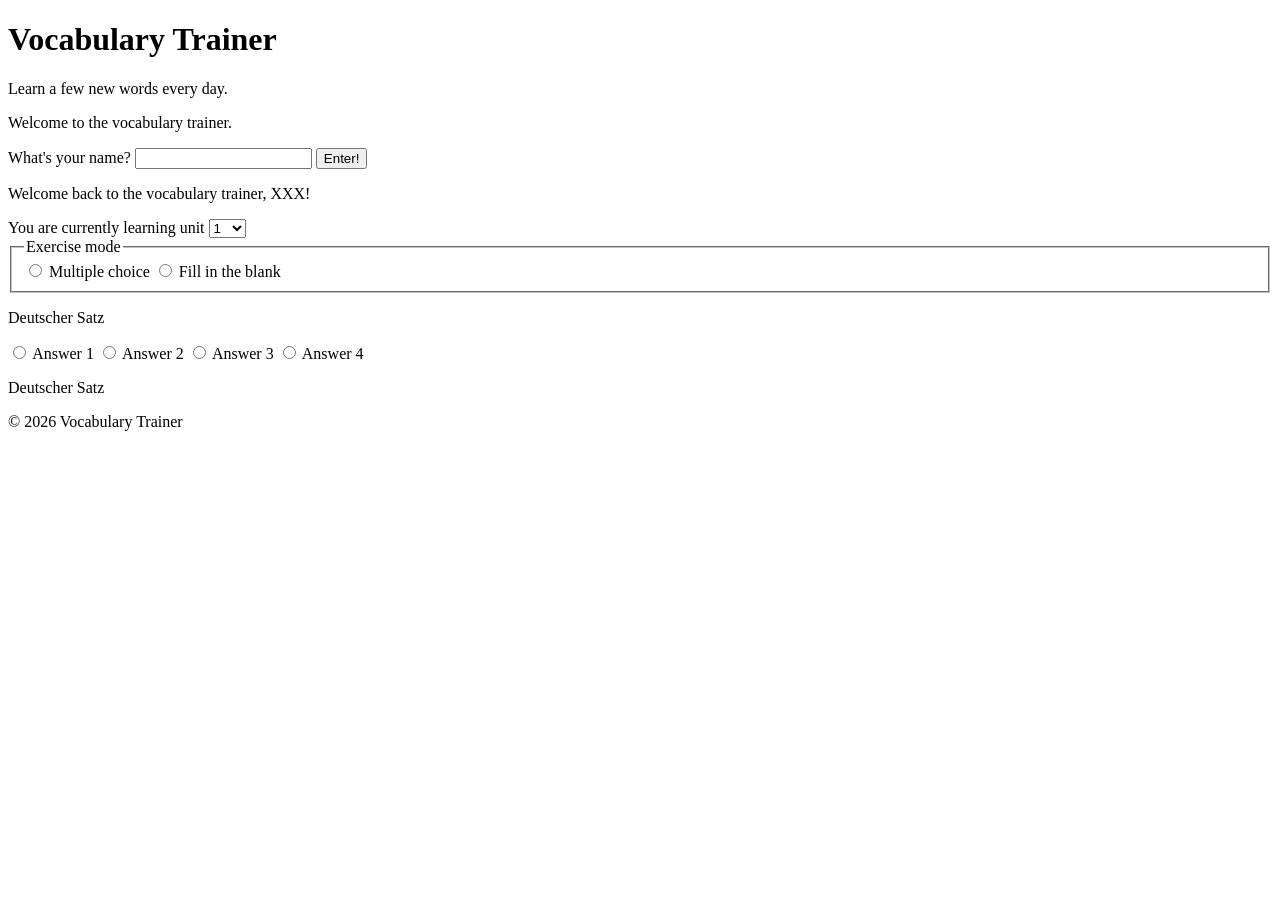
<file: index.html>
<!-- Declare that this is a html page -->
<!DOCTYPE html>
<!-- Add the page language -->
<html lang="en">

    <head>
        <!-- Declare the character encoding so non ASCII characters are displayed correctly -->
        <meta charset="UTF-8">
        <!-- Tell the browser that the page should be opened for the entire device width, and not zoomed in or out initially -->
        <meta name="viewport" content="width=device-width, initial-scale=1.0">

        <title>Vocabulary Trainer</title>

    </head>

    <body>
        <header>
            <h1>Vocabulary Trainer</h1>
            <p>Learn a few new words every day.</p>
        </header>

        <main>
            <!-- Show greeting when a user is new -->
            <section id="greeting-first">
                <form>
                    <p>Welcome to the vocabulary trainer.</p>
                    <label for="user-name">What's your name?</label>
                    <input id="user-name" type="text" />
                    <button type="submit" id="user-name-submit">Enter!</button>
                </form>
            </section>

            <!-- Show greeting when a user is returning -->
            <section id="greeting-returning">
                    <p id="msg-returning-user">Welcome back to the vocabulary trainer, XXX!</p>
            </section>

            <!-- Select the unit/lesson -->
            <!-- As I use JS to evaluate, I do not need a "name" attribute. -->  
            <section>
                <label for="unit-selector">You are currently learning unit</label>

                <select id="unit-selector">
                    <option value="1">1</option>
                    <option value="2">2</option>
                    <option value="3">3</option>
                    <option value="4">4</option>
                    <option value="5">5</option>
                    <option value="6">6</option>
                    <option value="7">7</option>
                    <option value="8">8</option>
                    <option value="9">9</option>
                    <option value="10">10</option>
                    <option value="11">11</option>
                    <option value="12">12</option>
                    <option value="13">13</option>
                </select>
            </section>

            <!-- Select the learning method -->
            <section>
                <fieldset>
                    <legend>Exercise mode</legend>

                    <!-- Input is a void element, so I always need to put a label. -->  
                    <!-- The name attributes tells the browser which options belong
                      to the set that only one element can be selected from. -->   
                    <input type="radio" name="mode" id="multiple-choice" value="multiple-choice" />
                    <label for="multiple-choice">Multiple choice</label>

                    <input type="radio" name="mode" id="fill-in-the-blank" value="fill-in-the-blank" />
                    <label for="fill-in-the-blank">Fill in the blank</label>
                </fieldset>
            </section>
            
            <!-- Multiple Choice -->
            <section>
                <p>Deutscher Satz</p>
                <form>
                    <input type="radio" name="m-answer" id="m-answer-1" value="m-answer-1" />
                    <label for="m-answer-1">Answer 1</label>

                    <input type="radio" name="m-answer" id="m-answer-2" value="m-answer-2" />
                    <label for="m-answer-2">Answer 2</label>
                    
                    <input type="radio" name="m-answer" id="m-answer-3" value="m-answer-3" />
                    <label for="m-answer-3">Answer 3</label>
                    
                    <input type="radio" name="m-answer" id="m-answer-4" value="m-answer-4" />
                    <label for="m-answer-4">Answer 4</label>
                    
                    
                </form>
                
            </section>
            
            <!-- Fill in the blank -->
            <section>
                <p>Deutscher Satz</p>

                
            </section>


        </main>

        <footer>
            <p>&copy; 2026 Vocabulary Trainer</p>
        </footer>

    </body>

</html>
</file>
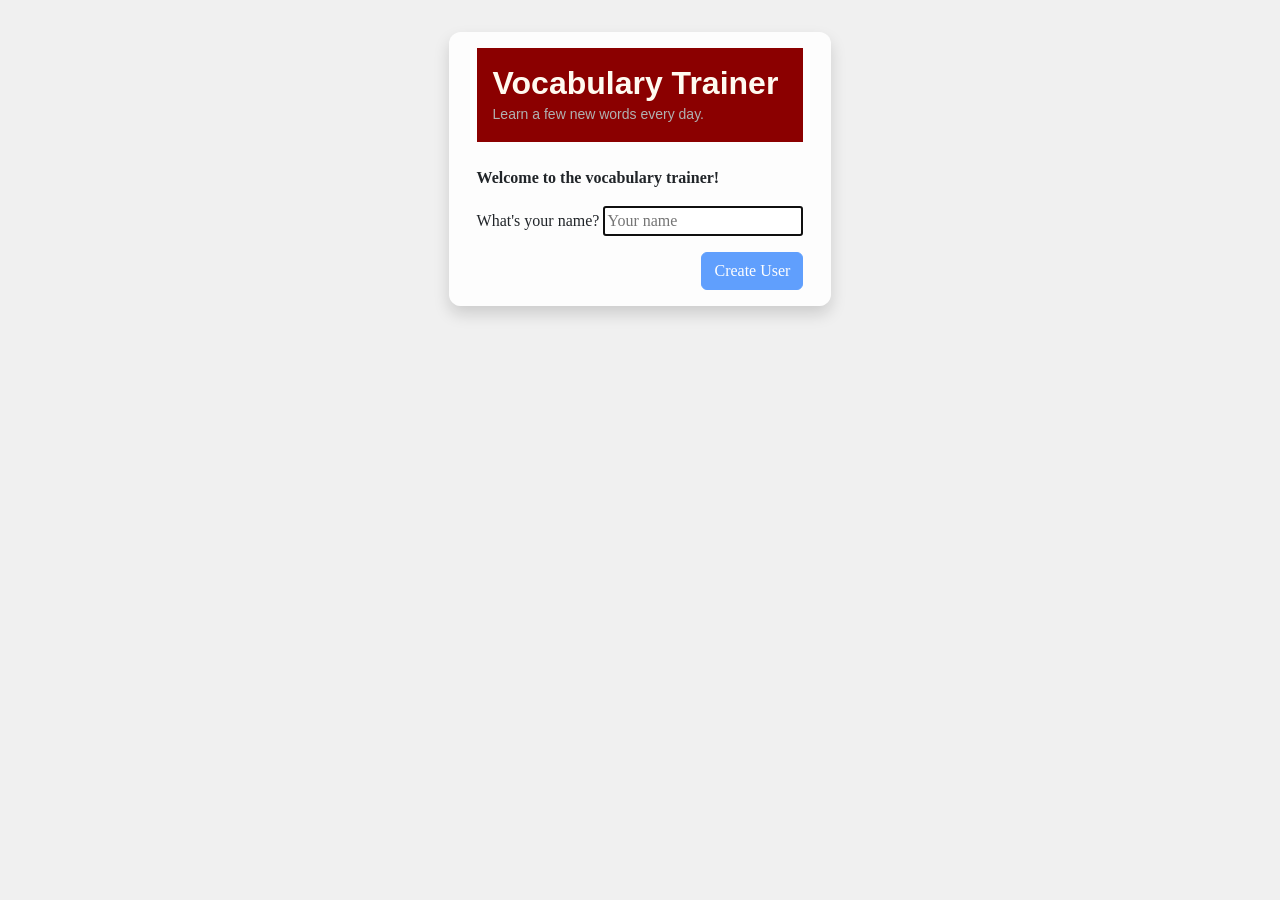
<file: Assessment/index.html>
<!-- Declare that this is a html page -->
<!DOCTYPE html>
<!-- Add the page language -->
<html lang="en">
    <head>
        <!-- Declare the character encoding so non ASCII characters are displayed correctly -->
        <meta charset="UTF-8">
        <!-- Tell the browser that the page should be opened for the entire device width, and not zoomed in or out initially -->
        <meta name="viewport" content="width=device-width, initial-scale=1.0">

        <!-- Bootstrap css and js -->
        <link rel="stylesheet" href="https://cdn.jsdelivr.net/npm/bootstrap@5.3.8/dist/css/bootstrap.min.css">
        <!-- load icons, cf. https://icons.getbootstrap.com -->
        <link rel="stylesheet" href="https://cdn.jsdelivr.net/npm/bootstrap-icons@1.13.1/font/bootstrap-icons.min.css">
        <script src="https://cdn.jsdelivr.net/npm/bootstrap@5.3.8/dist/js/bootstrap.bundle.min.js"></script>

        <!-- My own stylesheet, I use fake versioning to force reload when I make changes by changing the url  -->
        <link rel="stylesheet" href="style.css?v7">

        <!-- jQuery from Google CDN  -->
        <script src="https://ajax.googleapis.com/ajax/libs/jquery/3.7.1/jquery.min.js"></script>

        <!-- My own script, deferred to only execute once the HTML DOM is loaded -->
        <script src="script.js" defer></script>

        <link rel="icon" href="data:image/svg+xml,<svg xmlns=%22http://www.w3.org/2000/svg%22 viewBox=%220 0 100 100%22><text y=%22.9em%22 font-size=%2290%22>📚</text></svg>">

        <title>Vocabulary Trainer</title>


    </head>

    <body>
        <!-- The app background holds the images pulled from wikimedia and the credits. Only displayed on desktop.-->
        <div id="app-background-panel">

            <!-- This is the actual app container. It's width is kept at max 30rem to give a compact user friedly appearance. -->
            <div class="container mt-0">

                <header class="mb-4 p-3 text-light">
                    <h1 class="fs-2 fw-bold m-0">Vocabulary Trainer</h1>
                    <small>Learn a few new words every day.</small>  
                </header>

                <section id="user-area" class="mb-3">
                    <!-- known OR new user -->
                    <div id="new-user">
                        <form id="new-user-form">
                            <p class="fw-semibold">Welcome to the vocabulary trainer!</p>
                            <label>What's your name?
                                <input id="user-name" type="text" required placeholder="Your name" />
                            </label>
                        </form>
                    </div>

                    <div id="known-user">
                        <p class="fw-semibold" id="msg-returning-user">
                            Welcome back to the vocabulary trainer, XXX!
                        </p>
                    </div>

                </section>

                <main>
                    <!-- The settings area lets users select unit and exercise mode. 
                        They are not in a form, because they are not submission data, but rather just setting parameters. -->
                    <section id="settings-area">
                        <!-- unit selector AND mode selector -->
                        <div id="unit-selector">

                            <label for="unit">
                                You are currently learning unit
                            </label>

                            <select id="unit">
                                <option value="1">1</option>
                                <option value="2">2</option>
                            </select>
                        </div>

                        <div id="mode-selector">
                            <fieldset class="border rounded p-3 my-2">
                                <legend class="small fst-italic text-secondary">Select an exercise mode</legend>

                                <!-- Input is a void element, so I always need to put a label. -->  
                                <!-- The name attributes tells the browser which options belong
                                to the set that only one element can be selected from. -->   
                                <div class="d-flex gap-3 align-items-center">
                                    <label class="form-check d-flex align-items-center gap-2">
                                        <input class="form-check-input mt-0" type="radio" name="mode" value="multiple-choice" />
                                        <span class="form-check-label">Multiple choice</span>
                                    </label>
                                    
                                    <label class="form-check d-flex align-items-center gap-2">
                                        <input class="form-check-input mt-0" type="radio" name="mode"  value="fill-in-the-blank" />
                                        <span class="form-check-label">Fill in the blank</span>
                                    </label>
                                </div>
                            </fieldset>
                        </div>

                    </section>

                    <section id="exercise-area" class="mt-4">

                        <p id="instruction" class="fst-italic text-secondary" ></p>

                        <p id="source-text" class="learning-content" ></p>

                        <!-- multiple choice OR fill blank -->
                        <div id="multiple-choice" class="learning-content" >
                            <form>
                                <fieldset>
                                    <div id="mc-answers"  class="d-flex flex-column gap-2  border rounded p-2" >
                                        <!-- answers added by jQuery -->
                                    </div>
                                </fieldset>
                            </form>
                        </div>

                        <div id="fill-blank" >
                            <form>
                                <div class="d-flex flex-wrap align-items-center gap-2">
                                    <p class="mb-0 learning-content">
                                        <span id="fb-before">ich</span>
                                        <input type="text" id="fb-answer" aria-label="Missing word" class="mx-2">
                                        <span id="fb-after">gestern nach Hause gegangen. Und ich muss das auch ein bisschen länger machen.</span>
                                    </p>
                                    <!-- button to listen for the sentence to help the user. -->
                                    <button type="button" id="fb-listen" class="btn btn-secondary  ms-auto d-inline-flex align-items-center gap-2"><i class="bi bi-volume-up fs-5"></i> Listen</button>
                                </div>
                            </form>

                        </div>
                    </section>

                    <section id="feedback-area" class="mt-4">

                        <!-- feedback; for screen readers: Don't interrupt other announcements, when content changes -->
                        <p id="feedback-message" aria-live="polite" ></p>

                    </section>

                    <div id="action-area" class="d-flex justify-content-end">
                        <!-- create new user / submit answer / next question: button used for all actions -->
                        <!-- use display:flex and justify content to the end via bootstrap to move the button to the right-->
                        <button type="button" id="action-button" class="btn btn-primary">
                            <!-- generic bootstrap button styling -->
                            Create User
                        </button>
                    </div>
                </main>

            </div>

            
        </div>
        <div id="image-info">
                <span id="image-search-term"></span>
                · Image: Wikimedia Commons
        </div>

    </body>
</html>
</file>
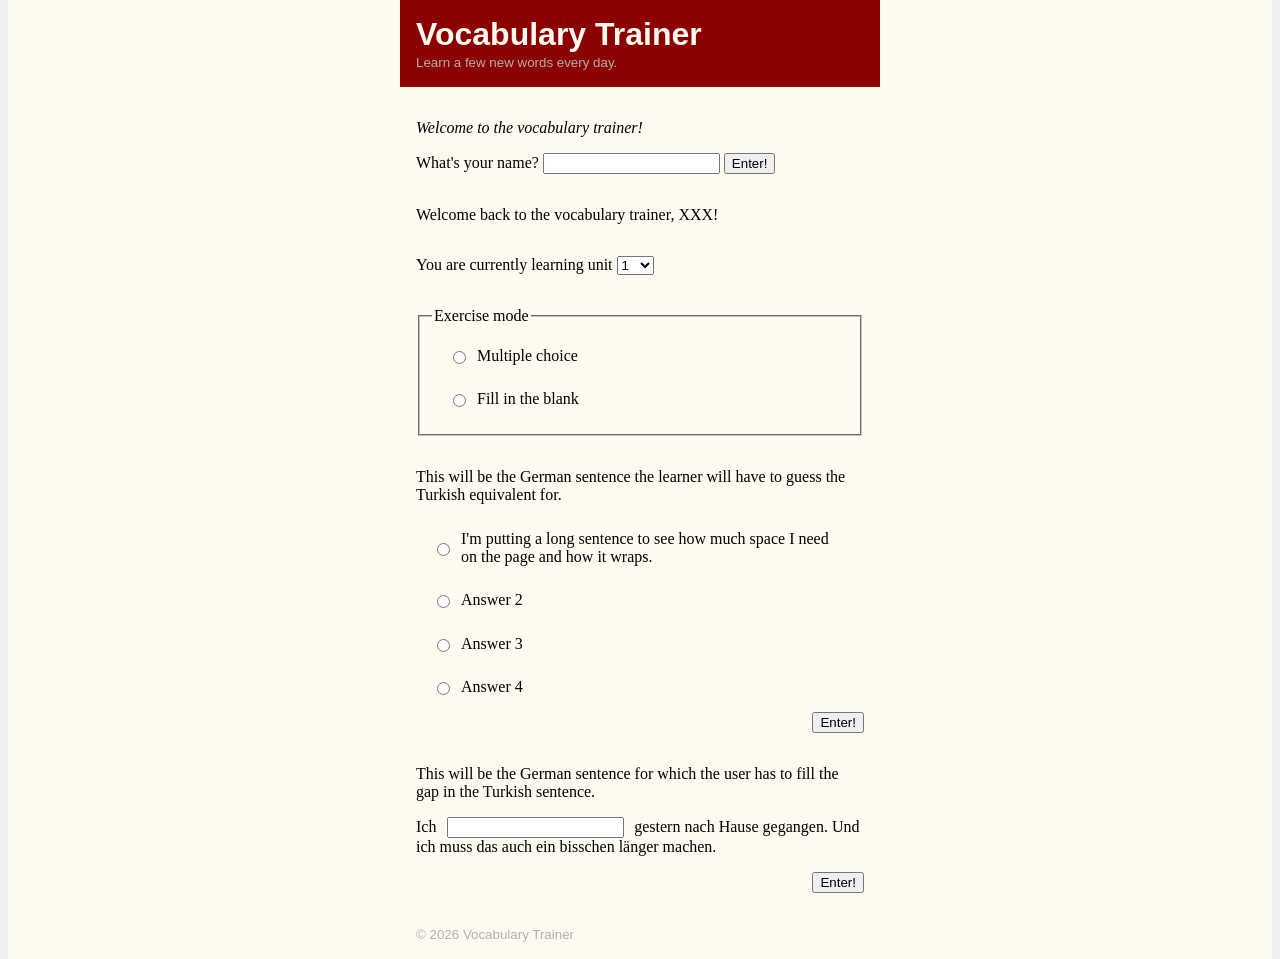
<file: week3/index.html>
<!-- Declare that this is a html page -->
<!DOCTYPE html>
<!-- Add the page language -->
<html lang="en">

    <head>
        <!-- Declare the character encoding so non ASCII characters are displayed correctly -->
        <meta charset="UTF-8">
        <!-- Tell the browser that the page should be opened for the entire device width, and not zoomed in or out initially -->
        <meta name="viewport" content="width=device-width, initial-scale=1.0">

        <title>Vocabulary Trainer</title>

        <!-- External stylesheet -->
        <link rel="stylesheet" href="style.css">

    </head>

    <body>
        <header>
            <div id="header-content">
                    <h1>Vocabulary Trainer</h1>
                    <small>Learn a few new words every day.</small>  
            </div>
        </header>

        <main>
            <!-- Show greeting when a user is new -->
            <section id="greeting-first">
                <form>
                    <p class="welcome">Welcome to the vocabulary trainer!</p>
                    <label class="ask_name">What's your name?
                        <input id="user-name" type="text" />
                    </label>
                    <button type="submit" id="user-name-submit">Enter!</button>
                </form>
            </section>

            <!-- Show greeting when a user is returning -->
            <section id="greeting-returning">
                    <p id="msg-returning-user">Welcome back to the vocabulary trainer, XXX!</p>
            </section>

            <!-- Select the unit/lesson -->
            <!-- As I use JS to evaluate, I do not need a "name" attribute. -->  
            <section>
                <label for="unit-selector">You are currently learning unit</label>

                <select id="unit-selector">
                    <option value="1">1</option>
                    <option value="2">2</option>
                    <option value="3">3</option>
                    <option value="4">4</option>
                    <option value="5">5</option>
                    <option value="6">6</option>
                    <option value="7">7</option>
                    <option value="8">8</option>
                    <option value="9">9</option>
                    <option value="10">10</option>
                    <option value="11">11</option>
                    <option value="12">12</option>
                    <option value="13">13</option>
                </select>
            </section>

            <!-- Select the learning method -->
            <section>
                <fieldset class="mode-selection">
                    <legend>Exercise mode</legend>

                    <!-- Input is a void element, so I always need to put a label. -->  
                    <!-- The name attributes tells the browser which options belong
                      to the set that only one element can be selected from. -->   
                    <label class="radio-option">
                        <input type="radio" name="mode" id="multiple-choice" value="multiple-choice" />
                        Multiple choice
                    </label>
                    
                    <label class="radio-option">
                        <input type="radio" name="mode" id="fill-in-the-blank" value="fill-in-the-blank" />
                        Fill in the blank
                    </label>
                </fieldset>
            </section>
            
            <!-- Multiple Choice -->
            <section>
                <p>This will be the German sentence the learner will have to guess the Turkish equivalent for.</p>
                <form id="m-answer-form">
                    <label class="radio-option">
                        <input type="radio" name="m-answer" id="m-answer-1" value="m-answer-1" />
                        I'm putting a long sentence to see how much space I need on the page and how it wraps. 
                    </label>
                    <label class="radio-option">
                        <input type="radio" name="m-answer" id="m-answer-2" value="m-answer-2" />
                        Answer 2
                    </label>
                    <label class="radio-option">
                        <input type="radio" name="m-answer" id="m-answer-3" value="m-answer-3" />
                        Answer 3
                    </label>
                    <label class="radio-option">
                        <input type="radio" name="m-answer" id="m-answer-4" value="m-answer-4" />
                        Answer 4
                    </label>
                    <button class="answer_submit" type="submit" id="mc-submit">Enter!</button>
                    
                </form>
                
            </section>
            
            <!-- Fill in the blank -->
            <section>
                <p>This will be the German sentence for which the user has to fill the gap in the Turkish sentence.</p>
                <form id="f-answer-form">
                    <p class="fill_blank">
                        Ich
                        <input type="text" id="answer" aria-label="Missing word">
                        gestern nach Hause gegangen. Und ich muss das auch ein bisschen länger machen.
                    </p>
                    <button class="answer_submit" type="submit" id="fb-submit">Enter!</button>
                </form>
            </section>


        </main>

        <footer>
            <small>&copy; 2026 Vocabulary Trainer</small>
        </footer>

    </body>

</html>
</file>
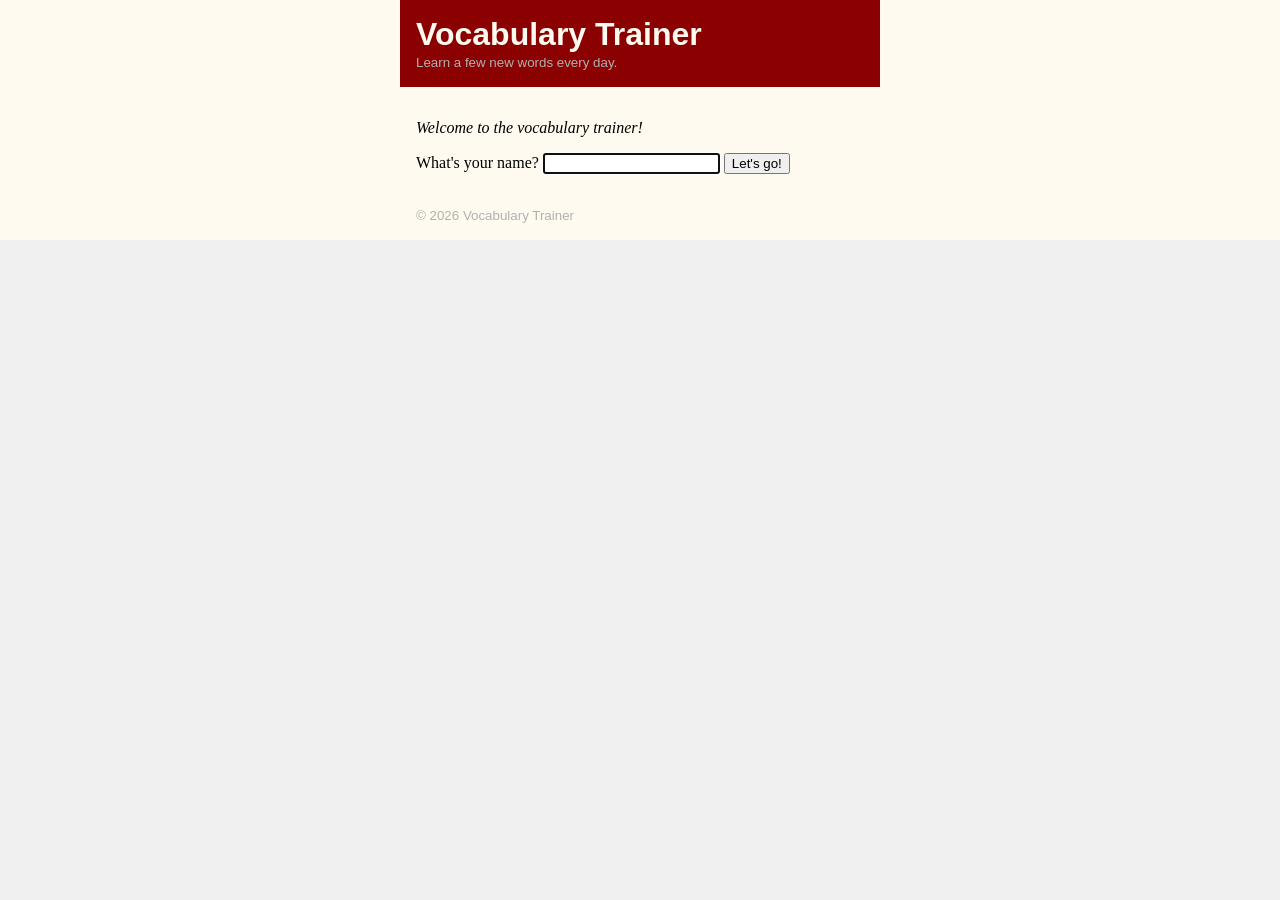
<file: week4/index.html>
<!-- Declare that this is a html page -->
<!DOCTYPE html>
<!-- Add the page language -->
<html lang="en">

    <head>
        <!-- Declare the character encoding so non ASCII characters are displayed correctly -->
        <meta charset="UTF-8">
        <!-- Tell the browser that the page should be opened for the entire device width, and not zoomed in or out initially -->
        <meta name="viewport" content="width=device-width, initial-scale=1.0">

        <title>Vocabulary Trainer</title>

        <!-- External stylesheet -->
        <link rel="stylesheet" href="style.css">

        <!-- Load the script, but only execute once the html is loaded (defer) -->
        <script src="script.js" defer></script>

    </head>

    <body>
        <header>
            <div id="header-content">
                    <h1>Vocabulary Trainer</h1>
                    <small>Learn a few new words every day.</small>  
            </div>
        </header>

        <main>
            <!-- Show greeting when a user is new -->
            <section id="greeting-first-section">
                <form id="user-name-form">
                    <p class="welcome">Welcome to the vocabulary trainer!</p>
                    <label class="ask_name">What's your name?
                        <input id="user-name" type="text" required />
                    </label>
                    
                    <button type="submit">Let's go!</button>
                </form>
            </section>

            <!-- Show greeting when a user is returning -->
            <section id="greeting-returning-section">
                    <p id="msg-returning-user">Welcome back to the vocabulary trainer, XXX!</p>
            </section>

            <!-- Select the unit/lesson -->
            <!-- As I use JS to evaluate, I do not need a "name" attribute. -->  
            <section id="unit-section">
                <label for="unit-selector">You are currently learning unit</label>

                <select id="unit-selector">
                    <option value="1">1</option>
                    <option value="2">2</option>
                    <option value="3">3</option>
                    <option value="4">4</option>
                    <option value="5">5</option>
                    <option value="6">6</option>
                    <option value="7">7</option>
                    <option value="8">8</option>
                    <option value="9">9</option>
                    <option value="10">10</option>
                    <option value="11">11</option>
                    <option value="12">12</option>
                    <option value="13">13</option>
                </select>
            </section>

            <!-- Select the learning method -->
            <section id="mode-section">
                <fieldset class="mode-selection">
                    <legend>Exercise mode</legend>

                    <!-- Input is a void element, so I always need to put a label. -->  
                    <!-- The name attributes tells the browser which options belong
                      to the set that only one element can be selected from. -->   
                    <label class="radio-option">
                        <input type="radio" name="mode" id="multiple-choice" value="multiple-choice" />
                        Multiple choice
                    </label>
                    
                    <label class="radio-option">
                        <input type="radio" name="mode" id="fill-in-the-blank" value="fill-in-the-blank" />
                        Fill in the blank
                    </label>
                </fieldset>
            </section>
            
            <!-- Multiple Choice -->
            <section id="multiple-choice-section">
                <p id="mc-german-text">This will be the German sentence the learner will have to guess the Turkish equivalent for.</p>
                <form id="m-answer-form">
                    <label class="radio-option">
                        <input type="radio" name="m-answer" id="m-answer-1" value="m-answer-1" />
                        <span class="mc-option-answer">I'm putting a long sentence to see how much space I need on the page and how it wraps.</span>
                    </label>
                    <label class="radio-option">
                        <input type="radio" name="m-answer" id="m-answer-2" value="m-answer-2" />
                        <span class="mc-option-answer">Answer 2</span>
                    </label>
                    <label class="radio-option">
                        <input type="radio" name="m-answer" id="m-answer-3" value="m-answer-3" />
                        <span class="mc-option-answer">Answer 3</span>
                    </label>
                    <label class="radio-option">
                        <input type="radio" name="m-answer" id="m-answer-4" value="m-answer-4" />
                        <span class="mc-option-answer">Answer 4</span>
                    </label>
                    <button class="answer_submit" type="submit" id="mc-submit">Enter!</button>
                    
                </form>
                <div id="mc-feedback">
                    <p id="mc-feedback-text"></p>
                    <!-- use type button here as it is not a submit action -->
                    <button id="mc-feedback-next" type="button" class="answer_submit" >Next Card</button>
                </div>
                
            </section>
            
            <!-- Fill in the blank -->
            <section id="fill-blank-section">
                <p id="fb_german">This will be the German sentence for which the user has to fill the gap in the Turkish sentence.</p>
                <form id="f-answer-form">
                    <p class="fill_blank">
                        <span id="fb_before">ich</span>
                        <input type="text" id="fb_answer" aria-label="Missing word">
                        <span id="fb_after">gestern nach Hause gegangen. Und ich muss das auch ein bisschen länger machen.</span>
                    </p>
                    <button class="answer_submit" type="submit" id="fb-submit">Submit answer</button>
                </form>
                <div id="fb-feedback">
                    <p id="fb-feedback-text"></p>
                    <!-- use type button here as it is not a submit action -->
                    <button id="fb-feedback-next" type="button" class="answer_submit" >Next Card</button>
                </div>


            </section>


        </main>

        <footer>
            <small>&copy; 2026 Vocabulary Trainer</small>
        </footer>

    </body>

</html>
</file>
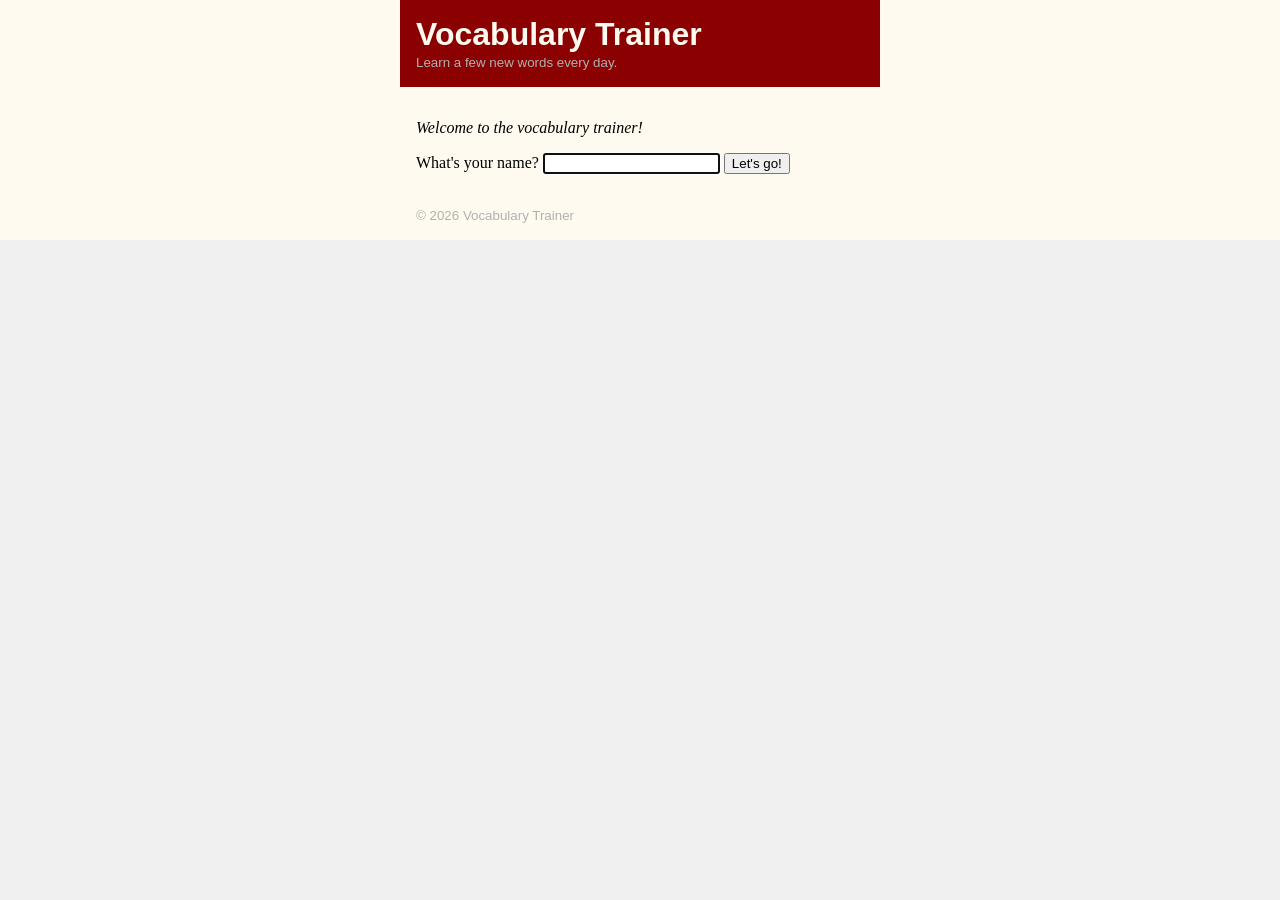
<file: week5/index.html>
<!-- Declare that this is a html page -->
<!DOCTYPE html>
<!-- Add the page language -->
<html lang="en">

    <head>
        <!-- Declare the character encoding so non ASCII characters are displayed correctly -->
        <meta charset="UTF-8">
        <!-- Tell the browser that the page should be opened for the entire device width, and not zoomed in or out initially -->
        <meta name="viewport" content="width=device-width, initial-scale=1.0">

        <title>Vocabulary Trainer</title>

        <!-- External stylesheet -->
        <link rel="stylesheet" href="style.css">

        <!-- Load the script, but only execute once the html is loaded (defer) -->
        <script src="script.js" defer></script>

    </head>

    <body>
        <header>
            <div id="header-content">
                    <h1>Vocabulary Trainer</h1>
                    <small>Learn a few new words every day.</small>  
            </div>
        </header>

        <main>
            <!-- Show greeting when a user is new -->
            <section id="greeting-first-section">
                <form id="user-name-form">
                    <p class="welcome">Welcome to the vocabulary trainer!</p>
                    <label class="ask_name">What's your name?
                        <input id="user-name" type="text" required />
                    </label>
                    
                    <button type="submit">Let's go!</button>
                </form>
            </section>

            <!-- Show greeting when a user is returning -->
            <section id="greeting-returning-section">
                    <p id="msg-returning-user">Welcome back to the vocabulary trainer, XXX!</p>
            </section>

            <!-- Select the unit/lesson -->
            <!-- As I use JS to evaluate, I do not need a "name" attribute. -->  
            <section id="unit-section">
                <label for="unit-selector">You are currently learning unit</label>

                <select id="unit-selector">
                    <option value="1">1</option>
                    <option value="2">2</option>
                </select>
            </section>

            <!-- Select the learning method -->
            <section id="mode-section">
                <fieldset class="mode-selection">
                    <legend>Exercise mode</legend>

                    <!-- Input is a void element, so I always need to put a label. -->  
                    <!-- The name attributes tells the browser which options belong
                      to the set that only one element can be selected from. -->   
                    <label class="radio-option">
                        <input type="radio" name="mode" id="multiple-choice" value="multiple-choice" />
                        Multiple choice
                    </label>
                    
                    <label class="radio-option">
                        <input type="radio" name="mode" id="fill-in-the-blank" value="fill-in-the-blank" />
                        Fill in the blank
                    </label>
                </fieldset>
            </section>
            
            <!-- Multiple Choice -->
            <section id="multiple-choice-section">
                <p id="mc-german-text">This will be the German sentence the learner will have to guess the Turkish equivalent for.</p>
                <form id="m-answer-form">
                    <label class="radio-option">
                        <input type="radio" name="m-answer" id="m-answer-1" value="m-answer-1" />
                        <span class="mc-option-answer">I'm putting a long sentence to see how much space I need on the page and how it wraps.</span>
                    </label>
                    <label class="radio-option">
                        <input type="radio" name="m-answer" id="m-answer-2" value="m-answer-2" />
                        <span class="mc-option-answer">Answer 2</span>
                    </label>
                    <label class="radio-option">
                        <input type="radio" name="m-answer" id="m-answer-3" value="m-answer-3" />
                        <span class="mc-option-answer">Answer 3</span>
                    </label>
                    <label class="radio-option">
                        <input type="radio" name="m-answer" id="m-answer-4" value="m-answer-4" />
                        <span class="mc-option-answer">Answer 4</span>
                    </label>
                    <button class="answer_submit" type="submit" id="mc-submit">Enter!</button>
                    
                </form>
                <div id="mc-feedback">
                    <p id="mc-feedback-text"></p>
                    <!-- use type button here as it is not a submit action -->
                    <button id="mc-feedback-next" type="button" class="answer_submit" >Next Card</button>
                </div>
                
            </section>
            
            <!-- Fill in the blank -->
            <section id="fill-blank-section">
                <p id="fb_german">This will be the German sentence for which the user has to fill the gap in the Turkish sentence.</p>
                <form id="f-answer-form">
                    <p class="fill_blank">
                        <span id="fb_before">ich</span>
                        <input type="text" id="fb_answer" aria-label="Missing word">
                        <span id="fb_after">gestern nach Hause gegangen. Und ich muss das auch ein bisschen länger machen.</span>
                        <!-- button to listen for the sentence to help the user. -->
                        <button type="button" id="fb_listen">🔊 Listen</button>
                    </p>
                    <button class="answer_submit" type="submit" id="fb-submit">Submit answer</button>
                </form>
                <div id="fb-feedback">
                    <p id="fb-feedback-text"></p>
                    <!-- use type button here as it is not a submit action -->
                    <button id="fb-feedback-next" type="button" class="answer_submit" >Next Card</button>
                </div>


            </section>


        </main>

        <footer>
            <small>&copy; 2026 Vocabulary Trainer</small>
        </footer>

    </body>

</html>
</file>
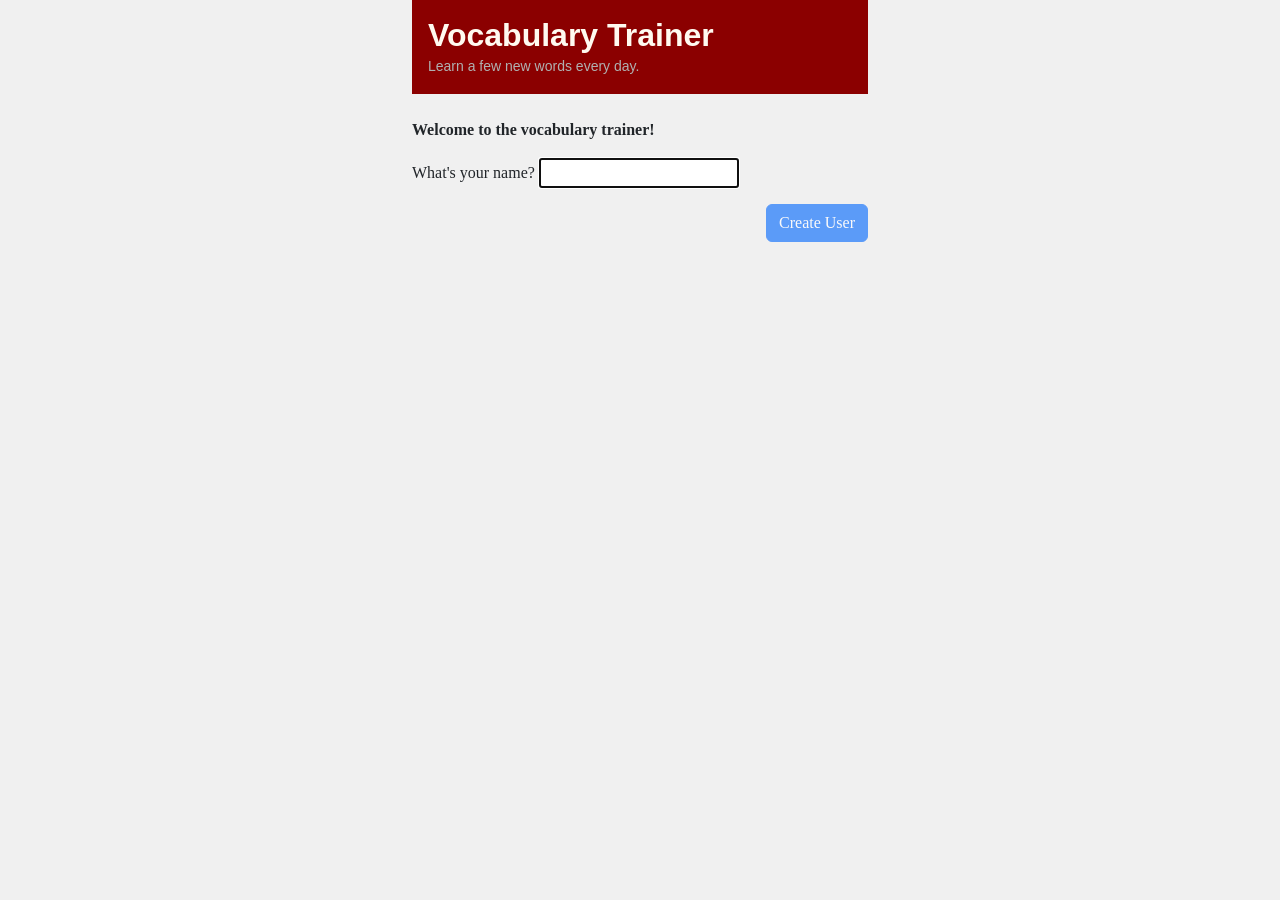
<file: week6/index.html>
<!-- Declare that this is a html page -->
<!DOCTYPE html>
<!-- Add the page language -->
<html lang="en">
    <head>
        <!-- Declare the character encoding so non ASCII characters are displayed correctly -->
        <meta charset="UTF-8">
        <!-- Tell the browser that the page should be opened for the entire device width, and not zoomed in or out initially -->
        <meta name="viewport" content="width=device-width, initial-scale=1.0">

        <!-- Bootstrap css and js -->
        <link rel="stylesheet" href="https://cdn.jsdelivr.net/npm/bootstrap@5.3.8/dist/css/bootstrap.min.css">
        <!-- load icons -->
        <link rel="stylesheet" href="https://cdn.jsdelivr.net/npm/bootstrap-icons@1.13.1/font/bootstrap-icons.min.css">
        <script src="https://cdn.jsdelivr.net/npm/bootstrap@5.3.8/dist/js/bootstrap.bundle.min.js"></script>

        <!-- My own stylesheet -->
        <link rel="stylesheet" href="style.css?v4">

        <!-- jQuery from Google CDN so it can use cached versions -->
        <script src="https://ajax.googleapis.com/ajax/libs/jquery/3.7.1/jquery.min.js"></script>

        <!-- My own script, deferred to only load once the HTML DOM is loaded -->
        <script src="script.js" defer></script>

        <link rel="icon" href="data:image/svg+xml,<svg xmlns=%22http://www.w3.org/2000/svg%22 viewBox=%220 0 100 100%22><text y=%22.9em%22 font-size=%2290%22>📚</text></svg>">

        <title>Vocabulary Trainer</title>


    </head>

    <body>
        <div class="container mt-0 ">

            <header class="mb-4 p-3 text-light">
                <h1 class="fs-2 fw-bold m-0">Vocabulary Trainer</h1>
                <small>Learn a few new words every day.</small>  
            </header>

            <section id="user-area" class="mb-3">
                <!-- known OR new user -->
                <div id="new-user">
                    <form id="new-user-form">
                        <p class="fw-semibold">Welcome to the vocabulary trainer!</p>
                        <label>What's your name?
                            <input id="user-name" type="text" required />
                        </label>
                    </form>
                </div>

                <div id="known-user">
                    <p class="fw-semibold" id="msg-returning-user">
                        Welcome back to the vocabulary trainer, XXX!
                    </p>
                </div>

            </section>

            <section id="settings-area">
                <!-- unit selector AND mode selector -->
                 <div id="unit-selector">

                    <label for="unit">
                        You are currently learning unit
                    </label>

                    <select id="unit">
                        <option value="1">1</option>
                        <option value="2">2</option>
                    </select>
                 </div>

                 <div id="mode-selector">
                    <fieldset class="border rounded p-3 my-2">
                        <legend class="small fst-italic text-secondary">Select an exercise mode</legend>

                        <!-- Input is a void element, so I always need to put a label. -->  
                        <!-- The name attributes tells the browser which options belong
                        to the set that only one element can be selected from. -->   
                        <div class="d-flex gap-3 align-items-center">
                            <label class="form-check d-flex align-items-center gap-2">
                                <input class="form-check-input mt-0" type="radio" name="mode" value="multiple-choice" />
                                <span class="form-check-label">Multiple choice</span>
                            </label>
                            
                            <label class="form-check d-flex align-items-center gap-2">
                                <input class="form-check-input mt-0" type="radio" name="mode"  value="fill-in-the-blank" />
                                <span class="form-check-label">Fill in the blank</span>
                            </label>
                        </div>
                    </fieldset>
                 </div>

            </section>

            <main id="exercise-area" class="mt-4">

                <p id="instruction" class="fst-italic text-secondary" />

                <p id="source-text" class="learning-content" />

                <!-- multiple choice OR fill blank -->
                 <div id="multiple-choice" class="learning-content" >
                    <form>
                        <fieldset>
                            <div id="mc-answers"  class="d-flex flex-column gap-2  border rounded p-2" >
                                <!-- answers added by jQuery -->
                            </div>
                        </fieldset>
                    </form>
                 </div>

                 <div id="fill-blank" >
                    <form>
                        <div class="d-flex flex-wrap align-items-center gap-2">
                            <p class="mb-0 learning-content">
                                <span id="fb-before">ich</span>
                                <input type="text" id="fb-answer" aria-label="Missing word" class="mx-2">
                                <span id="fb-after">gestern nach Hause gegangen. Und ich muss das auch ein bisschen länger machen.</span>
                            </p>
                            <!-- button to listen for the sentence to help the user. -->
                            <button type="button" id="fb-listen" class="btn btn-secondary btn-sm  ms-auto">🔊 Listen</button>
                        </div>
                    </form>

                 </div>
            </main>

            <section id="feedback-area" class="mt-4">

                <!-- feedback -->
                 <p id="feedback-message" />

            </section>

            <div id="action-area" class="d-flex justify-content-end">
                <!-- create new user / submit answer / next question: button used for all actions -->
                <!-- use display:flex and justify content to the end via bootstrap to move the button to the right-->
                <button id="action-button" class="btn btn-primary">
                    <!-- generic bootstrap button styling -->
                    Create User
                </button>
            </div>

        </div>
         

    </body>
</html>
</file>
<file: Assessment/style.css>
/*
setting a default font style.
 Also, a colour for the screen outside my actual page, 
 as I want to control the "work area" properly, and not use all avilable width as 
 I don't have so much content. 
This defines my actual content area
rem uses a size relative to the font size (set in html)
max-width means that the pane cannot be wider, but it can be smaller if the windwo is smaller. 
margin-inline: auto means: Inline refers to left/right for normal pages as that is the main inline direction
(vs. block, which usually means top/bottom as it is vertical to the inline direction. )
The auto means that any available additional space is used equally on both sides. If ensures my content is centered on the page.
*/
body {
    font-family: Georgia, "Times New Roman", serif;
    font-size: 16px;
    background-color: #f0f0f0;
}

/* default = mobile and small screens */

/* don't display search keywords for image */
#image-info {
    display: none;
}

/* better look on desktops by adding image backgrounds which requires this background */ 
@media (min-width: 992px) {
    #app-background-panel {
        width: fit-content;
        margin: 2rem auto;
        padding: 1rem;
        /* keep a bit of transarency for the image */
        background-color: rgba(255, 255, 255, 0.9);
        box-shadow: 0 0.5rem 1rem rgba(0, 0, 0, 0.15);
        border-radius: 0.75rem;
        max-width: 72rem;
    }

    /* use a combined selector: only apply when the "visible" class is present (added by JS) */
    #image-info.visible {
        display: block;
        position: fixed;
        /* put the text in the bottom right */
        right: 1rem;
        bottom: 1rem;
        padding: 0.25rem 0.5rem;
        /* Google Chrome Lighthouse testing pointed out poor readbility of the image text against the image background
        so I add a background here also */
        background-color: rgba(255, 255, 255, 0.9);
        color: #212529;
        border-radius: 0.75rem;
        font-size: 0.75rem;
    }
}

/*
block is the dirction vertical to inline, which by default is left to right. So this is a margin at the bottom.
*/
header {
    font-family: Arial, Helvetica, sans-serif;
    background-color:darkred;
}

h1 {
    color: floralwhite;
}

small {
    color: #b0b0b0;
}

.container {
    width: 100%;
    max-width: 30rem;

}

.learning-content {
    font-family: Arial, Helvetica, sans-serif;
}

#feedback-area {
    min-height: 4rem;
}

/* change the cursor style on radio buttons and the parent labels when they are not disabled */
input[type="radio"]:not(:disabled),
label:has(input[type="radio"]:not(:disabled)) {
    cursor: pointer;
}

/* remove the white shadow when the Next Question button is in focus with keyboard use */
#action-button:focus,
#action-button:focus-visible {
    box-shadow: none;
    outline: auto;
}
</file>
<file: week3/style.css>
/*  Generally I want to define the box sizes, not the content 
    so I have better control over the layout.
    That means that the size of the box includes the border width and the padding
    (but not the margin)
*/
* {
    box-sizing: border-box;
}

/* setting a default font style.
 Also, a colour for the screen outside my actual page, 
 as I want to control the "work area" properly, and not use all avilable width as 
 I don't have so much content. 
*/
html {
    font-family: Georgia, "Times New Roman", serif;
    font-size: 16px;
    background-color: #f0f0f0;
    
}

/*
This defines my actual content area
rem uses a size relative to the font size (set in html)
max-width means that the pane cannot be wider, but it can be smaller if the windwo is smaller. 
margin-inline: auto means: Inline refers to left/right for normal pages as that is the main inline direction
(vs. block, which usually means top/bottom as it is vertical to the inline direction. )
The auto means that any available additional space is used equally on both sides. If ensures my content is centered on the page.
*/
body {
   background-color:floralwhite;
   margin-block: 0; 

}

/*
block is the dirction vertical to inline, which by default is left to right. So this is a margin at the bottom.
*/
header {
    margin-block-start: 0;
    margin-block-end: 2rem;

}

#header-content,
main, footer {
    max-width: 30rem;
    margin-inline: auto;
    padding-inline: 1rem;
}

footer {
    margin-block-start: 2rem;
    padding-block-end: 1rem;
    
  
}

section {
    
   margin-block-start: 2rem;
}



/* I remove the default bottom margin
    so that the subtitle is closer to the headline.
*/
h1 {
    font-family: Arial, Helvetica, sans-serif;
    font-size: 2rem;
    font-weight: 700;
    margin-block: 0;
}


small {
    font-family: Arial, Helvetica, sans-serif;
    color: #b0b0b0;
}


/*
    I put the answer text into the label element. 
    I am styling them as flex containers, which means that with they act as inline element, 
    causing the radio button to appear in front of the text, 
    while externally it is treated as a block container, meaning it gets stacked vertically.
    The alignment is about setting the radio button and the answer text on one line, based on the center.
    As the internal direction of the flex container is the row, align applies to centering the containing
    elements (input, text) vertically.
    gap is the space between the elements within the label container (input, text)
*/
.radio-option {
    display: flex;
    align-items: center;
    gap: 0.5rem;

    padding: 0.6rem 1rem;
    margin-block: 0.4rem;

}

.welcome {
    font-style: italic;
}

.fill_blank {
    align-items: center;
    gap:1rem;
}

/* Add some space around the input box 
I can't use gap and a flex box here, 
because then the second part of the sentence would not wrap to the beginning of the next line.
So I need to keep the content inline, and format the input box separately.
*/
.fill_blank input {
    margin-inline: 0.4rem;
}

/* buttons should sit on the right hand side */
.answer_submit {
    display: block;
    margin-inline-start: auto
}

#header-content {
    padding-block: 1rem;
    background-color:darkred;
    color: floralwhite;
}
</file>
<file: week4/style.css>
/*  Generally I want to define the box sizes, not the content 
    so I have better control over the layout.
    That means that the size of the box includes the border width and the padding
    (but not the margin)
*/
* {
    box-sizing: border-box;
}

/* setting a default font style.
 Also, a colour for the screen outside my actual page, 
 as I want to control the "work area" properly, and not use all avilable width as 
 I don't have so much content. 
*/
html {
    font-family: Georgia, "Times New Roman", serif;
    font-size: 16px;
    background-color: #f0f0f0;
}

/*
This defines my actual content area
rem uses a size relative to the font size (set in html)
max-width means that the pane cannot be wider, but it can be smaller if the windwo is smaller. 
margin-inline: auto means: Inline refers to left/right for normal pages as that is the main inline direction
(vs. block, which usually means top/bottom as it is vertical to the inline direction. )
The auto means that any available additional space is used equally on both sides. If ensures my content is centered on the page.
*/
body {
   background-color:floralwhite;
   margin: 0; 
}

/*
block is the dirction vertical to inline, which by default is left to right. So this is a margin at the bottom.
*/
header {
    margin-block-start: 0;
    margin-block-end: 2rem;
}

#header-content,
main, footer {
    max-width: 30rem;
    margin-inline: auto;
    padding-inline: 1rem;
}

footer {
    margin-block-start: 2rem;
    padding-block-end: 1rem;
    
  
}

section {
    
   margin-block-start: 2rem;
}


/* I remove the default bottom margin
    so that the subtitle is closer to the headline.
*/
h1 {
    font-family: Arial, Helvetica, sans-serif;
    font-size: 2rem;
    font-weight: 700;
    margin-block: 0;
}


small {
    font-family: Arial, Helvetica, sans-serif;
    color: #b0b0b0;
}


/*
    I put the answer text into the label element. 
    I am styling them as flex containers, which means that with they act as inline element, 
    causing the radio button to appear in front of the text, 
    while externally it is treated as a block container, meaning it gets stacked vertically.
    The alignment is about setting the radio button and the answer text on one line, based on the center.
    As the internal direction of the flex container is the row, align applies to centering the containing
    elements (input, text) vertically.
    gap is the space between the elements within the label container (input, text)
*/
.radio-option {
    display: flex;
    align-items: center;
    gap: 0.5rem;

    padding: 0.6rem 1rem;
    margin-block: 0.4rem;

}

.welcome {
    font-style: italic;
}

.fill_blank {
    align-items: center;
    gap:1rem;
}

/* Add some space around the input box 
I can't use gap and a flex box here, 
because then the second part of the sentence would not wrap to the beginning of the next line.
So I need to keep the content inline, and format the input box separately.
*/
.fill_blank input {
    margin-inline: 0.4rem;
}

/* buttons should sit on the right hand side */
.answer_submit {
    display: block;
    margin-inline-start: auto;
    
}

#header-content {
    padding-block: 1rem;
    background-color:darkred;
    color: floralwhite;
}
</file>
<file: week5/style.css>
/*  Generally I want to define the box sizes, not the content 
    so I have better control over the layout.
    That means that the size of the box includes the border width and the padding
    (but not the margin)
*/
* {
    box-sizing: border-box;
}

/* setting a default font style.
 Also, a colour for the screen outside my actual page, 
 as I want to control the "work area" properly, and not use all avilable width as 
 I don't have so much content. 
*/
html {
    font-family: Georgia, "Times New Roman", serif;
    font-size: 16px;
    background-color: #f0f0f0;
}

/*
This defines my actual content area
rem uses a size relative to the font size (set in html)
max-width means that the pane cannot be wider, but it can be smaller if the windwo is smaller. 
margin-inline: auto means: Inline refers to left/right for normal pages as that is the main inline direction
(vs. block, which usually means top/bottom as it is vertical to the inline direction. )
The auto means that any available additional space is used equally on both sides. If ensures my content is centered on the page.
*/
body {
   background-color:floralwhite;
   margin: 0; 
}

/*
block is the dirction vertical to inline, which by default is left to right. So this is a margin at the bottom.
*/
header {
    margin-block-start: 0;
    margin-block-end: 2rem;
}

#header-content,
main, footer {
    max-width: 30rem;
    margin-inline: auto;
    padding-inline: 1rem;
}

footer {
    margin-block-start: 2rem;
    padding-block-end: 1rem;
    
  
}

section {
    
   margin-block-start: 2rem;
}


/* I remove the default bottom margin
    so that the subtitle is closer to the headline.
*/
h1 {
    font-family: Arial, Helvetica, sans-serif;
    font-size: 2rem;
    font-weight: 700;
    margin-block: 0;
}


small {
    font-family: Arial, Helvetica, sans-serif;
    color: #b0b0b0;
}


/*
    I put the answer text into the label element. 
    I am styling them as flex containers, which means that with they act as inline element, 
    causing the radio button to appear in front of the text, 
    while externally it is treated as a block container, meaning it gets stacked vertically.
    The alignment is about setting the radio button and the answer text on one line, based on the center.
    As the internal direction of the flex container is the row, align applies to centering the containing
    elements (input, text) vertically.
    gap is the space between the elements within the label container (input, text)
*/
.radio-option {
    display: flex;
    align-items: center;
    gap: 0.5rem;

    padding: 0.6rem 1rem;
    margin-block: 0.4rem;

}

.welcome {
    font-style: italic;
}

.fill_blank {
    align-items: center;
    gap:1rem;
}

/* Add some space around the input box 
I can't use gap and a flex box here, 
because then the second part of the sentence would not wrap to the beginning of the next line.
So I need to keep the content inline, and format the input box separately.
*/
.fill_blank input {
    margin-inline: 0.4rem;
}

/* buttons should sit on the right hand side */
.answer_submit {
    display: block;
    margin-inline-start: auto;
    
}

#header-content {
    padding-block: 1rem;
    background-color:darkred;
    color: floralwhite;
}
</file>
<file: week6/style.css>
/*
setting a default font style.
 Also, a colour for the screen outside my actual page, 
 as I want to control the "work area" properly, and not use all avilable width as 
 I don't have so much content. 
This defines my actual content area
rem uses a size relative to the font size (set in html)
max-width means that the pane cannot be wider, but it can be smaller if the windwo is smaller. 
margin-inline: auto means: Inline refers to left/right for normal pages as that is the main inline direction
(vs. block, which usually means top/bottom as it is vertical to the inline direction. )
The auto means that any available additional space is used equally on both sides. If ensures my content is centered on the page.
*/
body {
    font-family: Georgia, "Times New Roman", serif;
    font-size: 16px;
    background-color: #f0f0f0;
}

/*
block is the dirction vertical to inline, which by default is left to right. So this is a margin at the bottom.
*/
header {
    font-family: Arial, Helvetica, sans-serif;
    background-color:darkred;
}

h1 {
    color: floralwhite;
}

small {
    color: #b0b0b0;
}

.container {
    max-width: 30rem;

}

.learning-content {
    font-family: Arial, Helvetica, sans-serif;
}

#feedback-area {
    min-height: 4rem;
}
</file>
